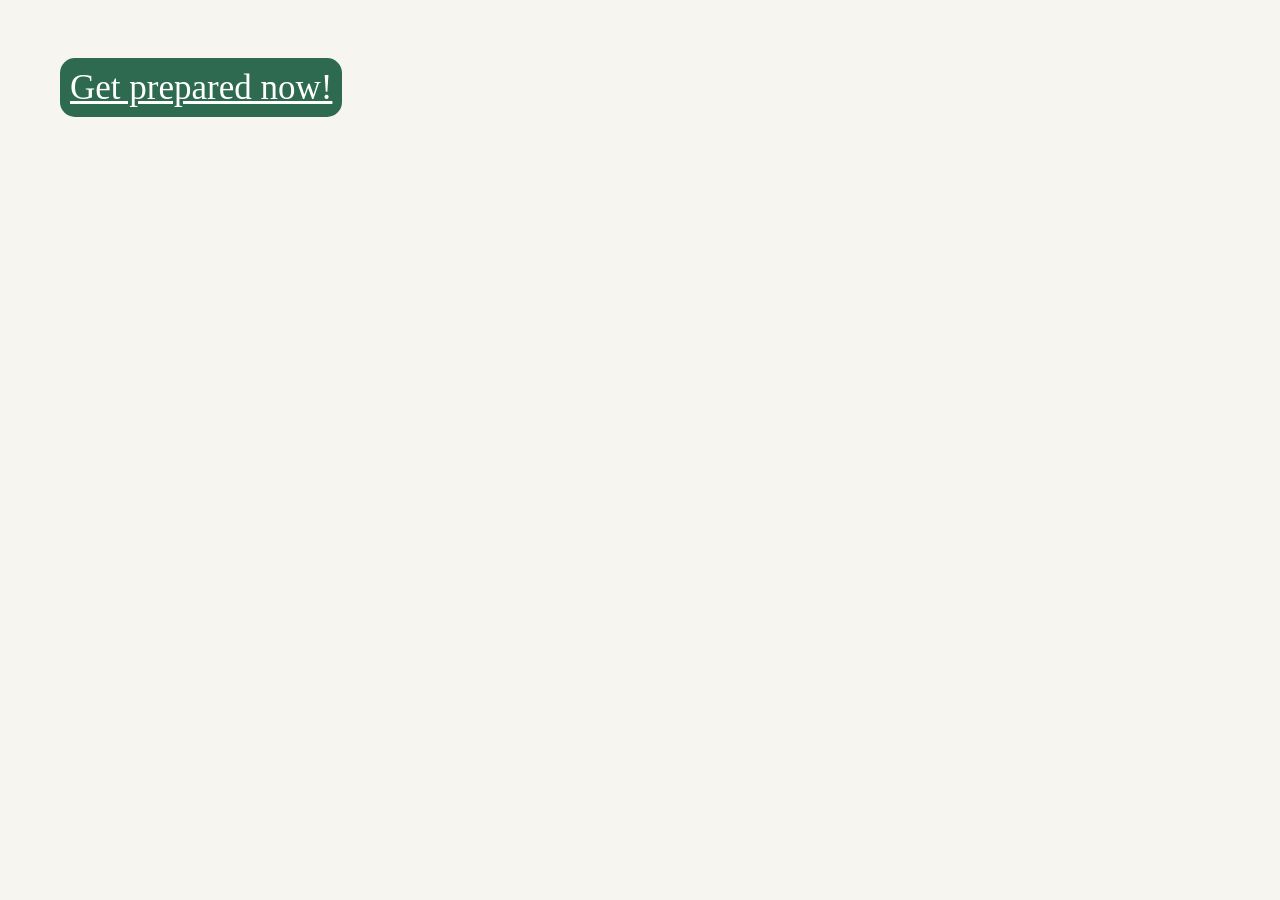
<file: index.html>
<!DOCTYPE html>
<html>
<head>
  <meta charset="UTF-8">
  <title>ReadyLog</title>
  <script>
    // Detecta el idioma del navegador y redirige a la página correcta
    const lang = navigator.language.startsWith('es') ? 'es' : 'en';
    window.location.href = lang + '.html';
  </script>
</head>
<body>
  <p>Cargando... / Loading...</p>
</body>
</html>
</file>
<file: styles.css>
/* ===========================================
   ReadyLog — Estilos de la landing page
   =========================================== */


/* 1. EL CUERPO DE LA PÁGINA
   Aquí defines cómo se ve toda la página por defecto:
   color de fondo, tipo de letra, etc.
   Empieza por aquí. */


body {
	background-color: #f7f5f0;
	color: #1C2B1E;
	font-family: 'Inter';
	margin: 40px;
	line-height: 1.6;
	max-width: 800px;
	padding: 20px;

}


/* 2. EL TÍTULO PRINCIPAL
   Cómo se ve el <h1>. Tamaño, color, alineación... */

h1 {
   font-size: larger;
   padding-bottom: 10px;
   align-items: center;
}


/* 3. EL PÁRRAFO
   Cómo se ve el <p>. */

p {
  /* Tus estilos aquí */
}


/* 4. EL BOTÓN
   El <a> tiene que parecer un botón.
   Pista: padding, background-color, border-radius,
   text-decoration: none, color del texto. */

a {
	background-color: #2D6A4F;
   font-size: 35px;
	border-radius: 15px;
	padding: 10px;
	margin-bottom: 20px;
   color: #FFFFFF
}


/* 5. CENTRAR TODO EN PANTALLA (opcional, pero queda bien)
   El <main> contiene todo. Puedes usar Flexbox
   para centrarlo vertical y horizontalmente. */

main {
  /* Tus estilos aquí */
}
</file>
